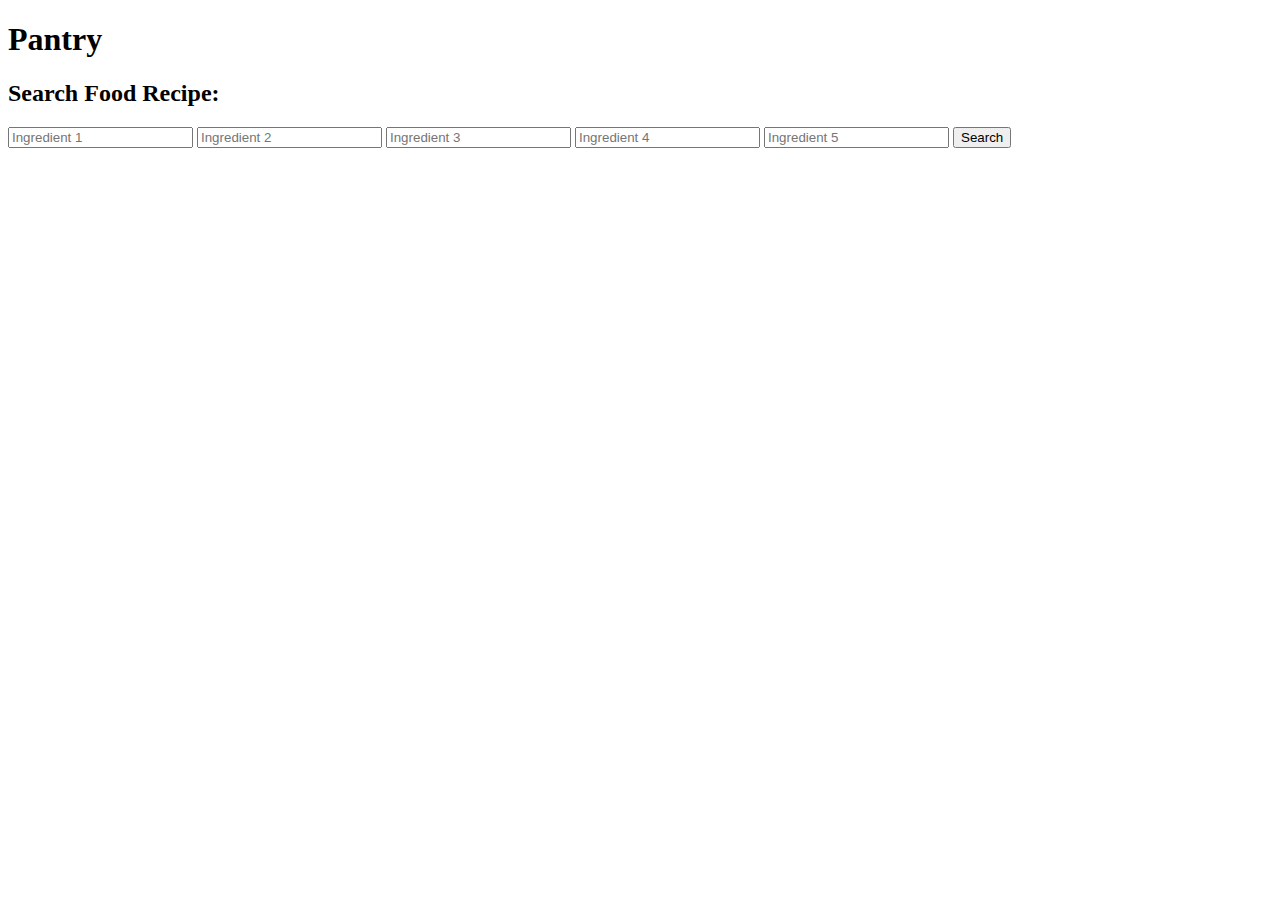
<file: pantry-recipe-finder-javascript/index.html>
<!DOCTYPE html>
<html lang="en">
  <head>
    <meta charset="UTF-8" />
    <meta http-equiv="X-UA-Compatible" content="IE=edge" />
    <meta name="viewport" content="width=device-width, initial-scale=1.0" />
    <title>Pantry</title>
  </head>
  <body>
    <h1>Pantry</h1>
    <section class="container">
      <h2>Search Food Recipe:</h2>
      <form action="submit">
        <input type="text" placeholder="Ingredient 1" class="ingredient1" />
        <input type="text" placeholder="Ingredient 2" class="ingredient2" />
        <input type="text" placeholder="Ingredient 3" class="ingredient3" />
        <input type="text" placeholder="Ingredient 4" class="ingredient4" />
        <input type="text" placeholder="Ingredient 5" class="ingredient5" />

        <button type="submit">Search</button>
      </form>
      <div class="search-results"></div>
    </section>

    <script src="./script.js"></script>
  </body>
</html>
</file>
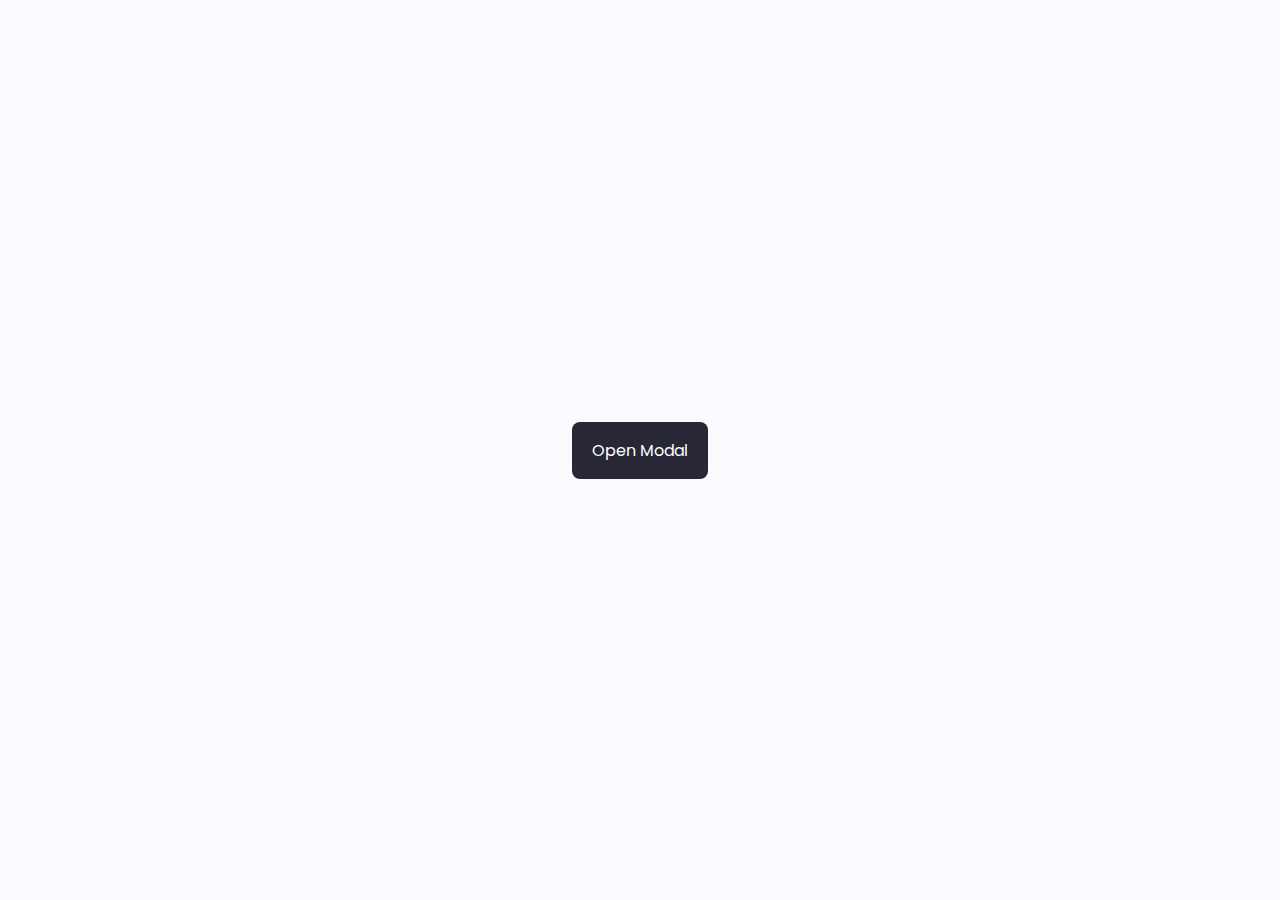
<file: responsive-popup-modal/index.html>
<!DOCTYPE html>
<html lang="en">
  <head>
    <meta charset="UTF-8" />
    <meta name="viewport" content="width=device-width, initial-scale=1.0" />

    <!--=============== BOXICONS ===============-->
    <link
      rel="stylesheet"
      href="https://cdn.jsdelivr.net/npm/boxicons@latest/css/boxicons.min.css"
    />

    <!--=============== CSS ===============-->
    <link rel="stylesheet" href="./styles/style.css" />

    <title>Responsive Modal Popup</title>
  </head>
  <body>
    <section class="modal container">
      <button class="modal__button" id="open-modal">Open Modal</button>
      <div class="modal__container" id="modal-container">
        <div class="modal__content">
          <div class="modal__close close-modal">
            <i class="bx bx-x"></i>
          </div>
          <img src="./assets/star-trophy.png" alt="" class="modal__img" />

          <h1 class="modal__title">Good Job!</h1>
          <p class="modal__description">Click the button to close</p>

          <button class="modal__button modal__button-width">View Status</button>
          <button class="modal__button-link close-modal">Close</button>
        </div>
      </div>
    </section>
    <script src="./main.js"></script>
  </body>
</html>
</file>
<file: responsive-popup-modal/styles/style.css>
/* =================== GOOGLE FONTS ======================== */
@import url("https://fonts.googleapis.com/css2?family=Lora:wght@700&family=Poppins:wght@400;500&family=Roboto:wght@400;700&display=swap");

/* =================== VARIABLE CSS  ======================== */
:root {
  /* ============ Colors ============= */
  --hue: 240;
  --first-color: hsl(var(--hue), 16%, 18%);
  --first-color-alt: hsl(var(--hue), 16%, 12%);
  --title-color: hsl(var(--hue), 8%, 15%);
  --text-color: hsl(var(--hue), 8%, 35%);
  --body-color: hsl(var(--hue), 100%, 99%);
  --container-color: #fff;

  /* ============ Font and typography ============= */
  --body-font: "Poppins", sans-serif;
  --big-font-size: 1.5rem;
  --normal-font-size: 0.938rem;
  /* ============ z index ============= */
  --z-modal: 1000;
}

@media screen and (min-width: 968px) {
  :root {
    --big-font-size: 1.75rem;
    --normal-font-size: 1rem;
  }
}

/* =================== BASE ======================== */
* {
  box-sizing: border-box;
  padding: 0;
  margin: 0;
}
body,
button {
  font-family: var(--body-font);
  font-size: var(--normal-font-size);
}
body {
  background-color: var(--body-color);
  color: var(--text-color);
  position: relative;
}

button {
  cursor: pointer;
  border: none;
  outline: none;
}
img {
  max-width: 100%;
  height: auto;
}

/* =================== MODAL ======================== */
.container {
  margin-left: 1rem;
  margin-right: 1rem;
}
.modal {
  height: 100vh;
  display: grid;
  place-items: center;
}
.modal__button {
  display: inline-block;
  background-color: var(--first-color);
  color: #fff;

  padding: 1rem 1.25rem;
  border-radius: 0.5rem;
  transition: 0.3s;
}
.modal__button:hover,
.modal__button:focus {
  background-color: var(--first-color-alt);
}
.modal__container {
  position: absolute;
  top: 0;
  left: 0;
  background-color: hsla(var(--hue), 18%, 75%, 0.8);
  width: 100%;
  height: 100%;
  display: grid;
  align-items: flex-end;
  overflow: hidden;
  transition: all 0.3s;
  z-index: var(--z-modal);
  visibility: hidden;
  opacity: 0;
  /* === Effect 3 === */
  perspective: 1000px;
}

.modal__content {
  /* position: absolute; */
  background-color: var(--container-color);
  text-align: center;
  padding: 3rem 2rem 2rem;
  border-radius: 1rem 1rem 0 0;
  transition: all 0.3s;
  /* === Effect 1 === */
  /* transform: translateY(10%); */
  /* === Effect 2 === */
  /* transform: scale(0.5) translateY(100%); */
  /* === Effect 3 === */
  transform: rotateX(65deg) scale(0.75) translateY(10%);
  transform-origin: 50% 100%;
}
.modal__img {
  width: 150px;
  margin-bottom: 0.75rem;
}
.modal__close {
  display: inline-flex;
  background-color: var(--first-color);
  border-radius: 0.25rem;
  color: #fff;
  font-size: 1.5rem;
  position: absolute;
  top: 2rem;
  right: 2rem;
  cursor: pointer;
}
.modal__title {
  font-size: var(--big-font-size);
  color: var(--title-color);
  font-weight: 500;
}
.modal__description {
  margin-bottom: 1.5rem;
}
.modal__button-width {
  width: 90%;
}
.modal__button-link {
  display: block;
  margin: 1rem auto 0;
  background-color: transparent;
  color: var(--first-color);
  font-weight: 500;
}
/* Show modal */
.show-modal {
  visibility: visible;
  opacity: 1;
}
.show-modal .modal__content {
  /* === Effect 1 === */

  transform: translateY(0);
  /* === Effect 2 === */
  transform: scale(1) translateY(0);
  /* === Effect 3 === */
  transform: rotateX(0) scale(1) translateY(0);
  /* transform-origin: 50% 100%; */
}

/* =================== NREAKPOINTS ======================== */
/* For small devices */

@media screen and (min-width: 576px) {
  .modal__content {
    margin: auto;
    width: 380px;
    border-radius: 1.25rem;
  }
  .modal__img {
    width: 170px;
  }
}
</file>
